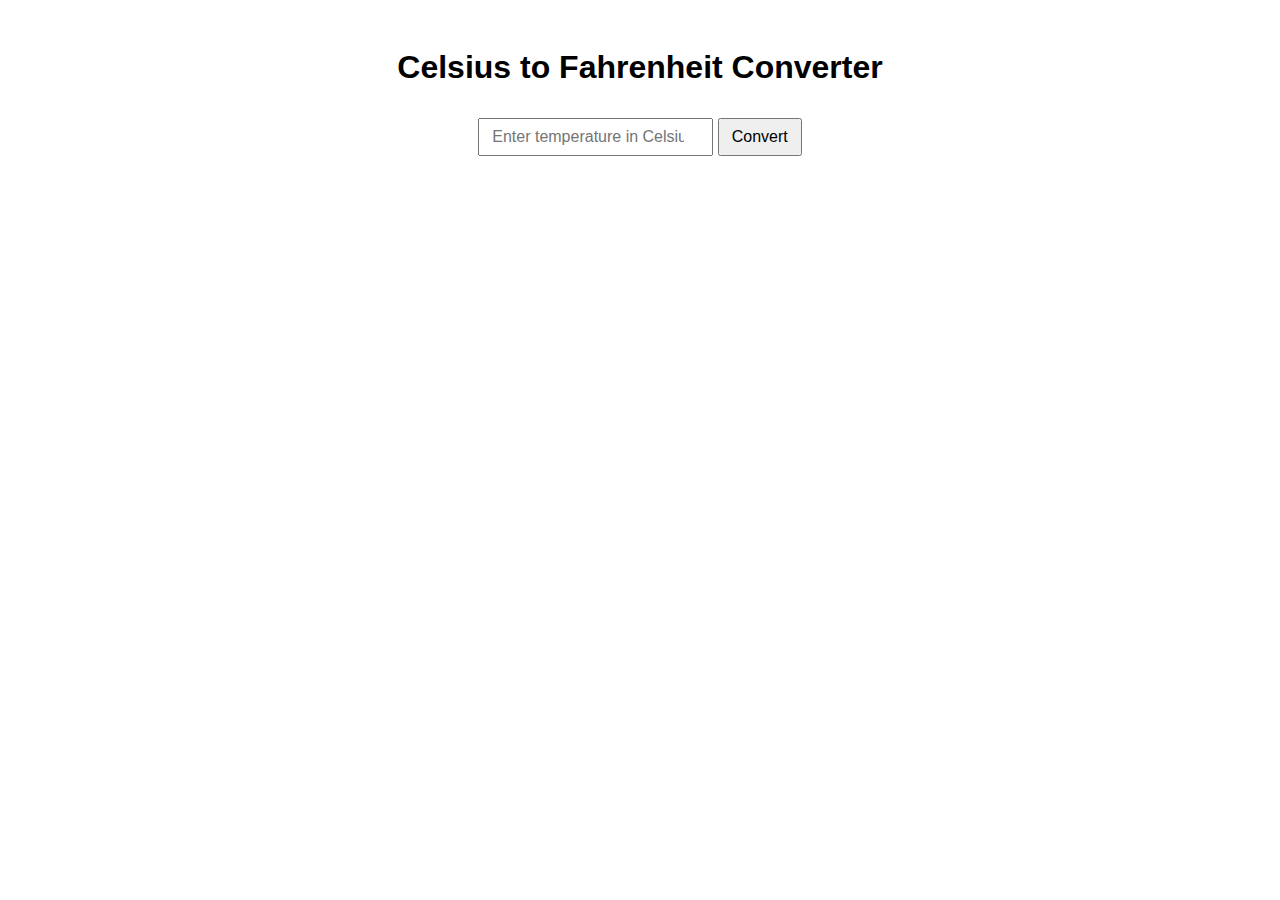
<file: index.html>
<!DOCTYPE html>
<html>
<head>
  <title>Celsius to Fahrenheit Converter</title>
  <style>
    body {
      font-family: Arial, sans-serif;
      text-align: center;
      padding: 20px;
    }
    input, button {
      font-size: 16px;
      padding: 8px 12px;
      margin: 10px 0;
    }
    #result {
      font-size: 24px;
      font-weight: bold;
      margin-top: 20px;
    }
    @media (max-width: 480px) {
      body {
        padding: 10px;
      }
      input, button {
        font-size: 14px;
        padding: 6px 10px;
        margin: 8px 0;
      }
      #result {
        font-size: 20px;
        margin-top: 16px;
      }
    }
  </style>
</head>
<body>

    <h1>Celsius to Fahrenheit Converter</h1>
    <input type="number" id="celsius" placeholder="Enter temperature in Celsius">
    <button onclick="convertTemp()">Convert</button>
    <div id="result"></div>
  
    <script>
      function convertTemp() {
        var celsius = document.getElementById("celsius").value;
        var fahrenheit = (celsius * 9/5) + 32;
        document.getElementById("result").textContent = celsius + "°C is equal to " + fahrenheit.toFixed(2) + "°F";
      }
    </script>
  </body>
  </html>
</file>
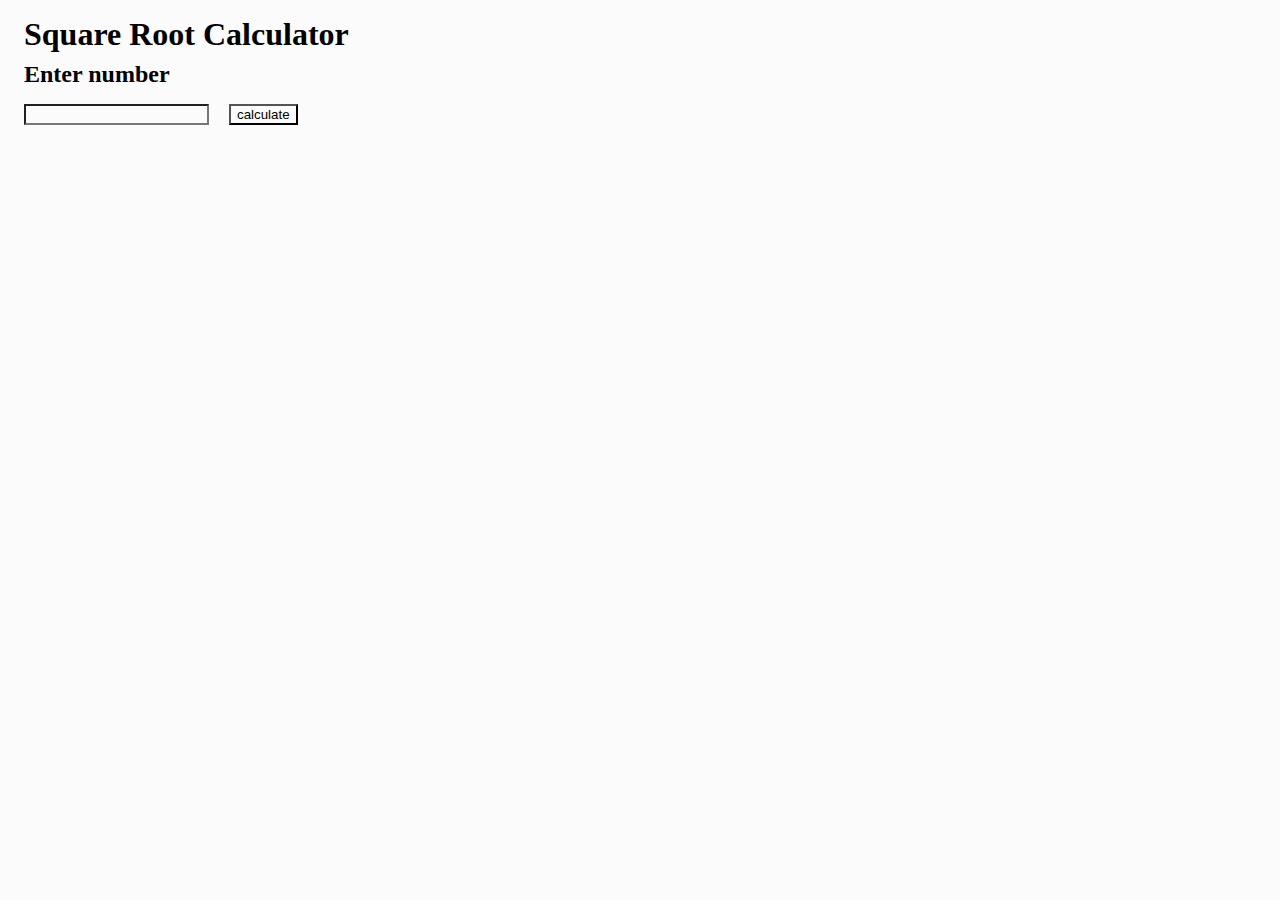
<file: Task_1_square _Root _Calculator/index.html>
<!DOCTYPE html>
<html lang="en">
<head>
    <meta charset="UTF-8">
    <meta name="viewport" content="width=device-width, initial-scale=1.0">
    <title>Document</title>
    <link rel="stylesheet" href="aserts/style.css">
</head>
<body>
      <h1>Square Root Calculator </h1>
      <h2>Enter number</h2>
      <input type=" number"id="number">
      <button onclick="calc()">calculate</button>
      <script src="aserts/index.js"> </script>
</body>
</html>
</file>
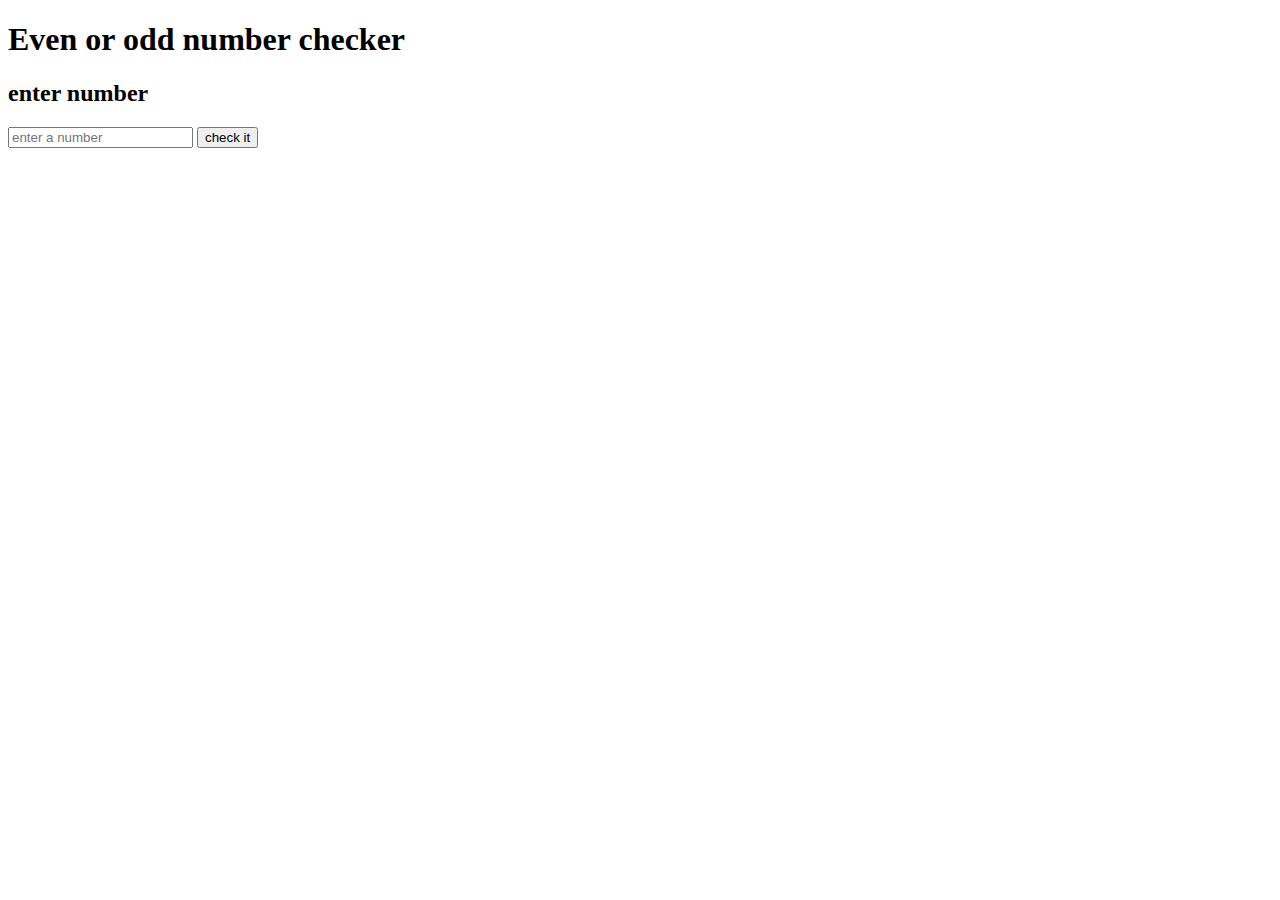
<file: Task_2 _Even_or_old _checker/index.html>
<!DOCTYPE html>
<html lang="en">
<head>
    <meta charset="UTF-8">
    <meta name="viewport" content="width=device-width, initial-scale=1.0">
    <title>Even or odd number checker</title>
</head>
<body>
    <h1> Even or odd number checker</h1>
     <h2>enter number</h2>
     <input type="number" id="num" placeholder="enter a number">
     <button onclick="checkEvenOdd()"> check it </button>
     <p id="result"></p>

    
</body>
</html>
</file>
<file: Task_1_square _Root _Calculator/aserts/style.css>
*{
    margin: 8px;
    background-color: rgb(252, 251, 251);
 }

 .format{
   padding: 12px 4px;
   margin: 12px;
   color: beige;
   border: none;

 }
</file>
